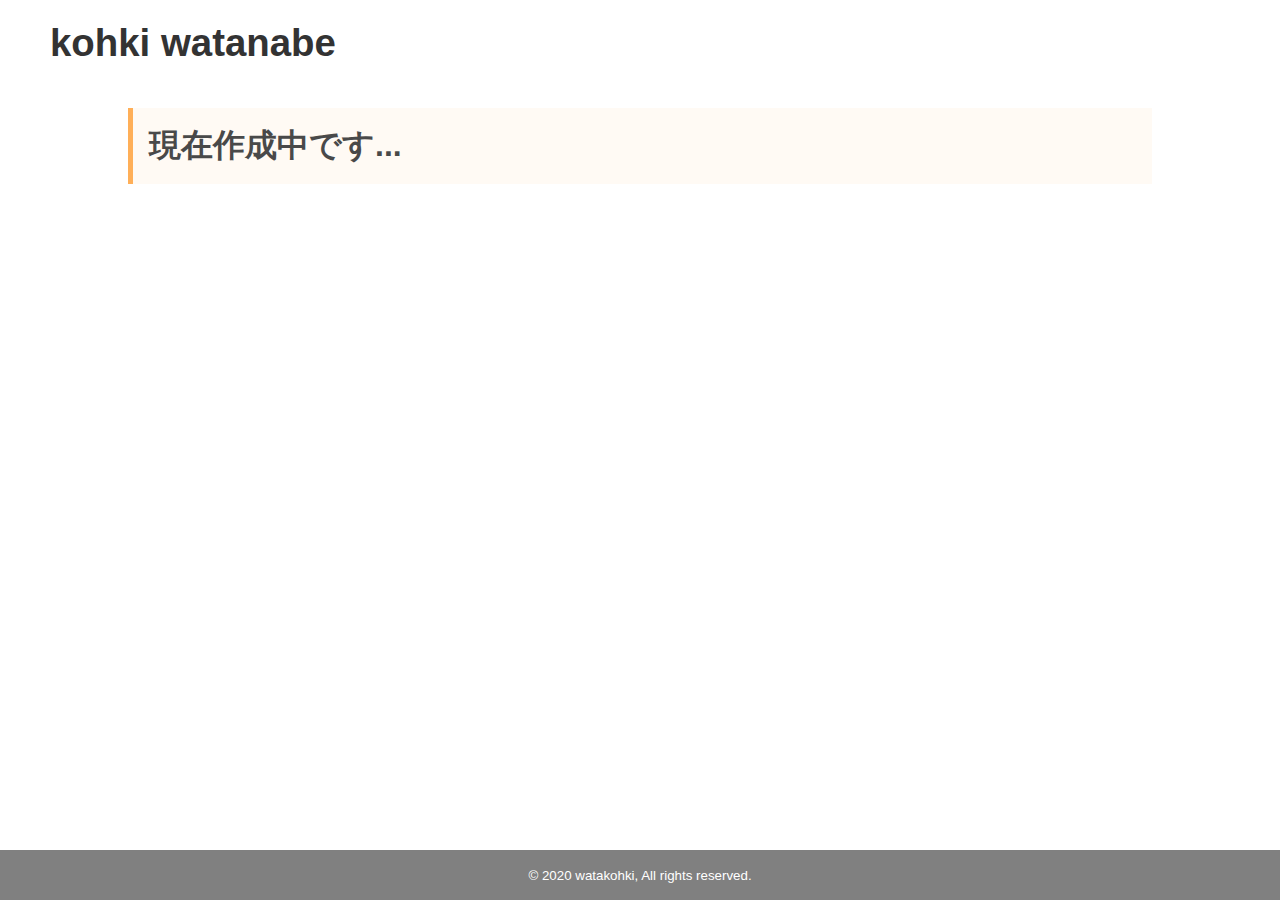
<file: index.html>
<!DOCTYPE html>

<html lang="ja">
    <head>
        <meta charset="UTF-8">
        <title>kohki watanabe</title>
        <link href="style.css" rel="stylesheet" type="text/css" />
    </head>
    <body>
        <!-- header -->
        <header>
            <h1><a href="#">kohki watanabe</a></h1>
            
        </header>
        <div id="wrapper">
            <!-- サイトの中身部分 -->
            <nav>
                
            </nav>

            <main>
                <section>
                    <h1>現在作成中です...</h1>

                </section>
            </main>

            <aside>
                
            </aside>

        </div>
        
        <!-- footer -->
        <footer>
            <p><small>© 2020 watakohki, All rights reserved.</small></p>
        </footer>
    </body>
</html>
</file>
<file: style.css>
body{
    margin: 0 auto;
    min-height: 100vh;
    display: flex;
    flex-direction: column;
    background-color: #fff;
    font-family: 'Segoe UI', Tahoma, Geneva, Verdana, sans-serif;
}

header{
    background-color: #fff;
    text-decoration: none;
    font-family: 'Segoe UI', Tahoma, Geneva, Verdana, sans-serif;
    margin: 0em;
}

header h1 a{
    text-decoration: none;
    color: #333;
    margin: 50px;
    font-size: 120%;
}

#menu_ul  {
    list-style: none;
    font-size: 130%;
    overflow: hidden; 
}
 
#menu_ul li {
    width: 140px;
    text-align: center;
    background-color: #fff;
    float: left;
    height: 50px;
    line-height: 50px;
    margin-right: 2px;
}
 
#menu_ul li a {
    text-decoration: none;
    color: #333;
    font-weight: bold;
    padding: 20px;
}

.warapper{
    margin: 0 auto;
    flex-direction: column;
}
nav{
    width: 10%;
    float: left;
}
main{
    width: 80%;
    margin-right: 10%;
    margin-left: 10%;
    margin-bottom: 10%;
}
aside{
    width: 10%;
    float: right;
}

.resizeimage img { 
    height: auto;
    width: 100%;
    margin: 0em;
}
main section h1{
    padding: 0.5em;/*文字周りの余白*/
    color: #494949;/*文字色*/
    background: #fffaf4;/*背景色*/
    border-left: solid 5px #ffaf58;/*左線（実線 太さ 色）*/
}
main section h2 {
    display: inline-block;
    color: #494949;
    border-bottom: solid 3px rgb(255, 186, 115);
}
dl{
    width: 100%; 
}
dt{
    float:left;
}
dd{
    margin-left:100px;
}

footer{
    text-align: center;
    color: white;
    background-color: gray;
    margin-top: auto;
    
}

@media screen and (max-width: 800px){
    h1 {font-size: 24px;}
    h2 {font-size: 20px;}
    p {font-size: 16px;}
}

/*小画面用 */
@media only screen and (max-width: 500px) {
    
    #menu_ul li{
        width: 48%;
        font-size: 80%;        
    }

    nav{
        float: left;
        width: 5%;
    }
    aside{
        float: right;
        width: 5%;
    }
    main{
        width: 90%;
        margin-left: 5%;
        margin-right: 5%;
        margin-bottom: 10%;
    }

    h1 {font-size: 20px;}
    h2 {font-size: 18px;}
    p {font-size: 14px;}
}
</file>
